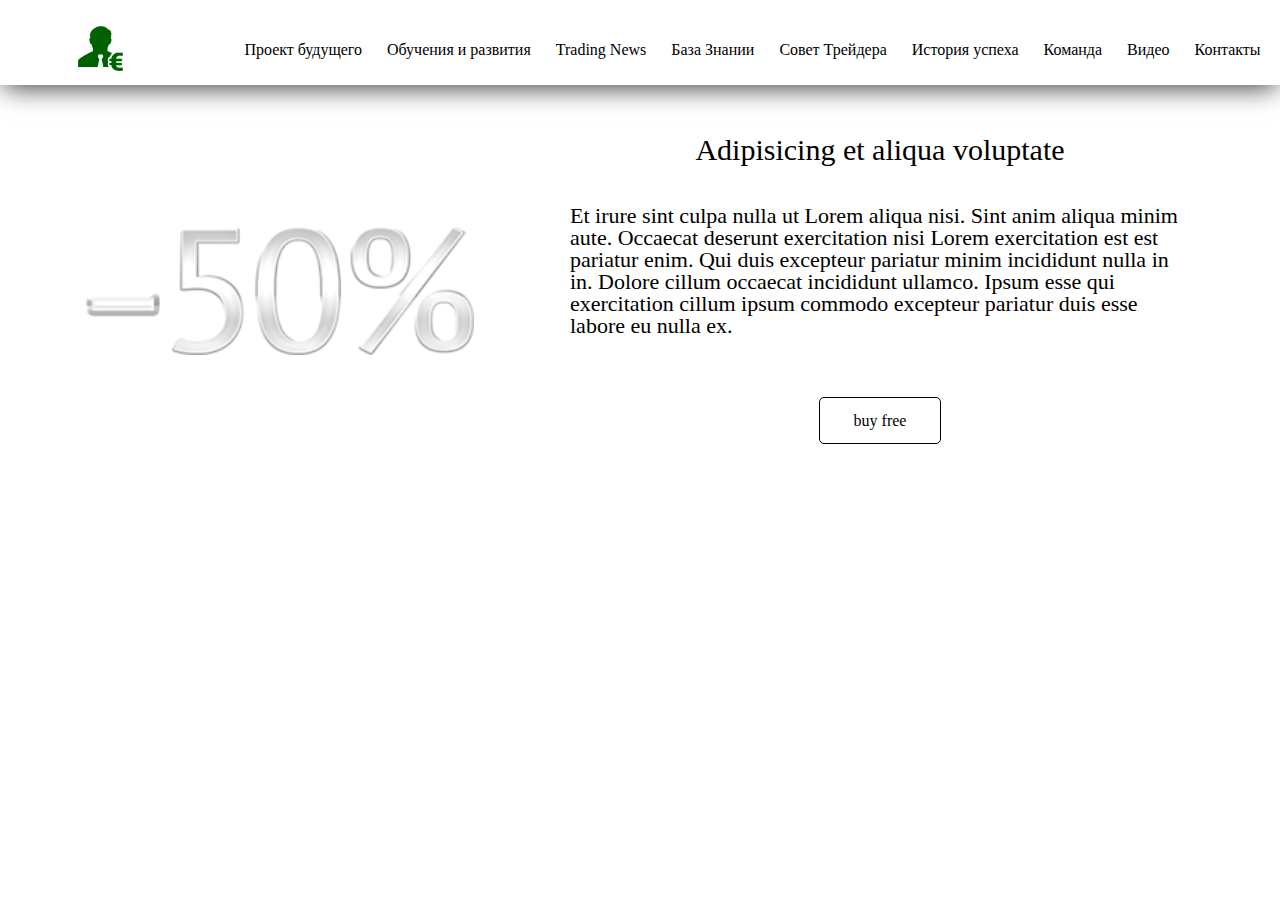
<file: index.html>
<!DOCTYPE html>
<html>   
<head>
    <meta charset="utf-8" />
    <meta http-equiv="X-UA-Compatible" content="IE=edge">
    <title>Home Pages</title>
    <meta name="viewport" content="width=device-width, initial-scale=1">
    <link rel="stylesheet" href="https://use.fontawesome.com/releases/v5.2.0/css/all.css" integrity="sha384-hWVjflwFxL6sNzntih27bfxkr27PmbbK/iSvJ+a4+0owXq79v+lsFkW54bOGbiDQ" crossorigin="anonymous">
    <link rel="stylesheet" type="text/css" media="screen" href="css/main.css" />
   <!--<script src="main.js"></script>-->
   <link href="https://fonts.googleapis.com/css?family=Open+Sans|Roboto+Condensed" rel="stylesheet">
   <link href="https://fonts.googleapis.com/css?family=Lora|Source+Sans+Pro" rel="stylesheet">
   <link rel="shortcut icon" href="/images/logo.png" type="image/png">

</head>
<body>
<div class="body_pages_home">
    <nav class="nav">
        <div class="logo">
            <a href="index.html"><img src="images/logo.png" alt=""></a>
        </div>
        <ul class="head_menu">
            <li class="head_menu_li"><a href="#" target="_blank" rel="noopener noreferrer">Проект будущего</a></li>
            <li class="head_menu_li"><a href="#" target="_blank" rel="noopener noreferrer">Обучения и развития</a></li>
            <li class="head_menu_li"><a href="#" target="_blank" rel="noopener noreferrer">Trading News</a></li>
            <li class="head_menu_li"><a href="base.html" target="_blank" rel="noopener noreferrer">База Знании</a></li>
            <li class="head_menu_li"><a href="#" target="_blank" rel="noopener noreferrer">Совет Трейдера</a></li>
            <li class="head_menu_li"><a href="#" target="_blank" rel="noopener noreferrer">История успеха</a></li>
            <li class="head_menu_li"><a href="comand.html" target="_blank" rel="noopener noreferrer">Команда</a></li>
            <li class="head_menu_li"><a href="#" target="_blank" rel="noopener noreferrer">Видео</a></li>
            <li class="head_menu_li"><a href="#" target="_blank" rel="noopener noreferrer">Контакты</a></li>
        </ul>
    </nav>
    <div class="body_home">
    <div class="home_header">
        <div class="home_header_left">
            <div class="home_header_sale">
                <img src="images/-50.png" alt="">
            </div>
        </div>
        <div class="home_header_right">
        <div class="home_header_right_block">
            <div class="home_header_right_block_title">
                <h2>Adipisicing et aliqua voluptate </h2>
            </div>
            <div class="home_header_right_block_text">
                <p>Et irure sint culpa nulla ut Lorem aliqua nisi. Sint anim aliqua minim aute. Occaecat deserunt exercitation nisi Lorem exercitation est est pariatur enim. Qui duis excepteur pariatur minim incididunt nulla in in. Dolore cillum occaecat incididunt ullamco. Ipsum esse qui exercitation cillum ipsum commodo excepteur pariatur duis esse labore eu nulla ex.</p>
            </div>
            <div class="home_header_right_block_button">
                <div class="home_header_right_block_button_block">
                       <p>buy free</p>
                </div>
                
            </div>
        </div>
    </div>
</div>
</div>
</div>
</body>
</html>
</file>
<file: css/main.css>
html, body, div, span, applet, object, iframe,
h1, h2, h3, h4, h5, h6, p, blockquote, pre,
a, abbr, acronym, address, big, cite, code,
del, dfn, em, img, ins, kbd, q, s, samp,
small, strike, strong, sub, sup, tt, var,
b, u, i, center,
dl, dt, dd, ol, ul, li,
fieldset, form, label, legend,
table, caption, tbody, tfoot, thead, tr, th, td,
article, aside, canvas, details, embed,
figure, figcaption, footer, header, hgroup,
menu, nav, output, ruby, section, summary,
time, mark, audio, video {
  margin: 0;
  padding: 0;
  border: 0;
  font-size: 100%;
  font: inherit;
  vertical-align: baseline; }

/* HTML5 display-role reset for older browsers */
article, aside, details, figcaption, figure,
footer, header, hgroup, menu, nav, section {
  display: block; }

body {
  line-height: 1;
  /* background-image: url("/images/bg/bg_body.png");
    background-position: center;
    background-size: cover;*/
  background: #fff; }

blockquote, q {
  quotes: none; }

blockquote:before, blockquote:after,
q:before, q:after {
  content: '';
  content: none; }

table {
  border-collapse: collapse;
  border-spacing: 0; }

a {
  text-decoration: none; }

li {
  list-style: none; }

ul, body {
  padding: 0;
  margin: 0; }

@font-face {
  font-family: "Circe-Bold";
  src: url("../ttf/Circe-Bold.ttf") format("truetype"); }

/*.body_pages{
    display: grid;
    grid-template-areas: ". header . "
    ". block2 ."   
    ". block3 ." 
    ". block5 ."
    " . block4 . "
    " . footer . ";
    //grid-template-columns: minmax(10px, 1fr) 1200px minmax(10px, 1fr);


}*/
a {
  color: black; }

.nav {
  display: grid;
  grid-template-areas: "logo head_menu";
  grid-template-rows: 70px;
  padding-top: 15px;
  grid-template-columns: 200px 1fr;
  background: #fff;
  -webkit-box-shadow: 0px 7px 24px -4px rgba(0, 0, 0, 0.75);
  -moz-box-shadow: 0px 7px 24px -4px rgba(0, 0, 0, 0.75);
  box-shadow: 0px 7px 24px -4px rgba(0, 0, 0, 0.75); }

.logo {
  grid-area: logo;
  display: flex;
  flex-direction: row;
  justify-content: center;
  align-items: center; }
  .logo img {
    width: 45px;
    height: 45px; }

.head_menu {
  grid-area: head_menu;
  display: flex;
  flex-direction: row;
  justify-content: center;
  align-items: center; }

.head_menu_li {
  margin-left: 25px; }

.body_pages_home {
  display: grid;
  grid-template-areas: "nav nav nav" " . body_home .";
  grid-template-columns: minmax(10px, 1fr) 1200px minmax(10px, 1fr); }

.body_home {
  grid-area: body_home; }

.home_header {
  display: grid;
  grid-template-areas: "home_header_left home_header_right";
  grid-template-columns: 2fr 3fr;
  padding-top: 50px; }

.home_header_left {
  grid-area: home_header_left;
  display: flex;
  flex-direction: row;
  justify-content: center; }

.home_header_sale {
  display: flex;
  flex-direction: row;
  justify-content: center;
  align-items: center; }
  .home_header_sale img {
    width: auto;
    height: 130px; }

.home_header_right {
  grid-area: home_header_right; }

.home_header_right_block {
  grid-area: home_header_right_block;
  display: grid;
  grid-template-areas: "home_header_right_block_title" "home_header_right_block_text" "home_header_right_block_button"; }

.home_header_right_block_title {
  grid-area: home_header_right_block_title;
  font-size: 30px;
  display: flex;
  flex-direction: row;
  justify-content: center;
  margin-bottom: 40px; }

.home_header_right_block_text {
  grid-area: home_header_right_block_text;
  font-size: 22px;
  padding: 0 50px;
  margin-bottom: 60px; }

.home_header_right_block_button {
  grid-area: home_header_right_block_button;
  display: flex;
  flex-direction: row;
  justify-content: center; }

.home_header_right_block_button_block {
  display: flex;
  flex-direction: row;
  justify-content: center;
  width: 120px;
  height: 45px;
  background: #fff;
  border-radius: 5px;
  border: #000 1px solid; }
  .home_header_right_block_button_block P {
    margin: auto; }

.body_pages_base {
  display: grid;
  grid-template-areas: "nav nav nav" " header header header" " . body_base .";
  grid-template-columns: minmax(10px, 1fr) 1200px minmax(10px, 1fr); }

.nav {
  grid-area: nav; }

.header {
  grid-area: header; }

.body_base {
  grid-area: body_base;
  display: grid;
  grid-template-areas: "base_left base_center";
  grid-template-columns: 2fr 5fr;
  grid-template-rows: 1fr;
  padding-top: 60px; }

.base_left {
  grid-area: base_left;
  display: flex;
  flex-direction: column;
  justify-content: flex-start; }

.filter_block {
  margin-bottom: 50px;
  display: flex;
  flex-direction: column; }

.filter_ul {
  display: flex;
  flex-direction: column;
  align-self: center;
  margin-bottom: 10px; }

.filter_li {
  align-self: flex-start;
  margin-bottom: 5px;
  display: flex;
  flex-direction: row; }

.base_center {
  grid-area: base_center;
  display: grid;
  grid-template-areas: "grid_base";
  grid-template-columns: 850px;
  justify-content: center; }

.grid_base {
  display: grid;
  grid-template-columns: repeat(auto-fill, minmax(250px, 1fr));
  grid-gap: 25px;
  grid-auto-rows: repeat(auto-fill, minmax(350px, auto));
  grid-auto-flow: dense;
  padding: 10px; }

.base_item {
  background: #b16b6b;
  height: 350px;
  width: 250px;
  border-radius: 10px;
  display: grid;
  grid-template-areas: "base_item_foto" "base_item_title" "base_item_text" "base_item_button";
  grid-template-rows: 3fr 1fr 1.5fr 1fr; }

.base_item_foto {
  grid-area: base_item_foto;
  display: flex;
  flex-direction: row;
  justify-content: center; }
  .base_item_foto img {
    height: 175px;
    width: auto; }

.base_item_title {
  grid-area: base_item_title;
  display: flex;
  flex-direction: row;
  justify-content: center;
  font-size: 20px; }

.base_item_text {
  grid-area: base_item_text;
  display: flex;
  flex-direction: row;
  justify-content: flex-start;
  padding-left: 7px; }

.base_item_button {
  grid-area: base_item_button;
  display: flex;
  flex-direction: row;
  justify-content: center; }

.base_button_block {
  display: flex;
  flex-direction: row;
  justify-content: center;
  width: 120px;
  height: 45px;
  background: #fff;
  border-radius: 5px;
  border: #000 1px solid; }
  .base_button_block P {
    margin: auto; }

.border_filter_li {
  border-top: #474747 1px solid;
  width: 100px;
  align-self: center;
  padding: 0 20px; }

.prenext_ul {
  margin-top: 50px;
  display: flex;
  flex-direction: row;
  justify-content: center; }

.renext_li {
  margin-left: 7px;
  display: flex;
  flex-direction: row;
  justify-content: center;
  align-items: center;
  width: 35px;
  height: 35px;
  background: #b4b4b4;
  border-radius: 2px;
  -webkit-box-shadow: 0px 0px 7px 2px rgba(0, 0, 0, 0.75);
  -moz-box-shadow: 0px 0px 7px 2px rgba(0, 0, 0, 0.75);
  box-shadow: 0px 0px 7px 2px rgba(0, 0, 0, 0.75); }

.body_pages_comand {
  display: grid;
  grid-template-areas: "nav nav nav" " . body_comand ." "comand_block2 comand_block2 comand_block2" ". comand_block3 ." " . comand_block4 .";
  grid-template-columns: minmax(10px, 1fr) 1200px minmax(10px, 1fr); }

.body_comand {
  grid-area: body_comand;
  display: grid;
  grid-template-areas: "comand_block1"; }

.comand_block1 {
  grid-area: comand_block1; }

.comand_block1_grid {
  display: grid;
  grid-template-areas: "comand_block1_title" "comand_block1_text"; }

.comand_block1_title {
  grid-area: comand_block1_title;
  display: flex;
  flex-direction: row;
  justify-content: center;
  font-size: 36px;
  padding-top: 30px;
  margin-bottom: 40px;
  text-align: justify; }

.comand_block1_text {
  grid-area: comand_block1_text;
  display: flex;
  flex-direction: row;
  justify-content: center;
  font-size: 22px;
  line-height: 1.2; }

.comand_block2 {
  grid-area: comand_block2;
  display: grid;
  grid-template-areas: " . comand_block2_icon . ";
  grid-template-columns: minmax(10px, 1fr) 1200px minmax(10px, 1fr); }

.comand_block2_item {
  display: flex;
  flex-direction: column; }
  .comand_block2_item p {
    margin-top: 20px;
    align-self: center; }

.comand_block2_i {
  align-self: center; }

.comand_block2_icon {
  grid-area: comand_block2_icon;
  display: flex;
  flex-direction: row;
  justify-content: space-around;
  padding-top: 140px; }
  .comand_block2_icon img {
    height: 126px;
    width: 126px; }

.comand_block3 {
  grid-area: comand_block3; }

.comand_block3_text {
  display: flex;
  flex-direction: row;
  justify-content: center;
  padding-top: 140px; }
  .comand_block3_text p {
    font-size: 22px;
    line-height: 1.2; }

.comand_block4 {
  grid-area: comand_block4; }

.comand_block4_title {
  font-size: 44px;
  display: flex;
  flex-direction: row;
  justify-content: center;
  margin-top: 140px;
  margin-bottom: 60px; }

.comand_block4_grid {
  display: grid;
  grid-template-columns: repeat(auto-fill, minmax(300px, 1fr));
  grid-gap: 25px;
  grid-auto-rows: repeat(auto-fill, minmax(420px, auto));
  grid-auto-flow: dense;
  padding: 10px; }

.comand_block4_item {
  background: #b16b6b;
  height: 490px;
  width: 350px;
  border-radius: 10px;
  display: grid;
  grid-template-areas: "comand_item_foto" "comand_item_title" "comand_item_text" "comand_item_button";
  grid-template-rows: 3fr 1fr 1.5fr 1fr; }

.comand_item_foto {
  grid-area: comand_item_foto;
  display: flex;
  flex-direction: row;
  justify-content: center; }
  .comand_item_foto img {
    height: 245px;
    width: auto; }

.comand_item_title {
  grid-area: comand_item_title;
  display: flex;
  flex-direction: row;
  justify-content: center;
  font-size: 20px;
  margin-top: 10px; }

.comand_item_text {
  grid-area: comand_item_text;
  display: flex;
  flex-direction: row;
  justify-content: flex-start;
  padding-left: 7px; }

.comand_item_button {
  grid-area: comand_item_button;
  display: flex;
  flex-direction: row;
  justify-content: center; }

.comand_button_block {
  display: flex;
  flex-direction: row;
  justify-content: center;
  width: 120px;
  height: 45px;
  background: #fff;
  border-radius: 5px;
  border: #000 1px solid; }
  .comand_button_block P {
    margin: auto; }

/*@import "block2.scss";
@import "block3.scss";
@import "block5.scss";
@import "block4.scss";
@import "footer.scss";*/
/*@media screen and (max-width:1100px){
    .body_pages{
        display: grid;
        grid-template-areas: "  header  header  header "
        " block2 "   
        " block3 " 
        " . block5 . "
        " block4 "
        " footer "

    
        ;
        grid-template-columns: minmax(10px, 1fr) minmax(10px, 1080px) minmax(10px, 1fr);
    }
}*/
</file>
